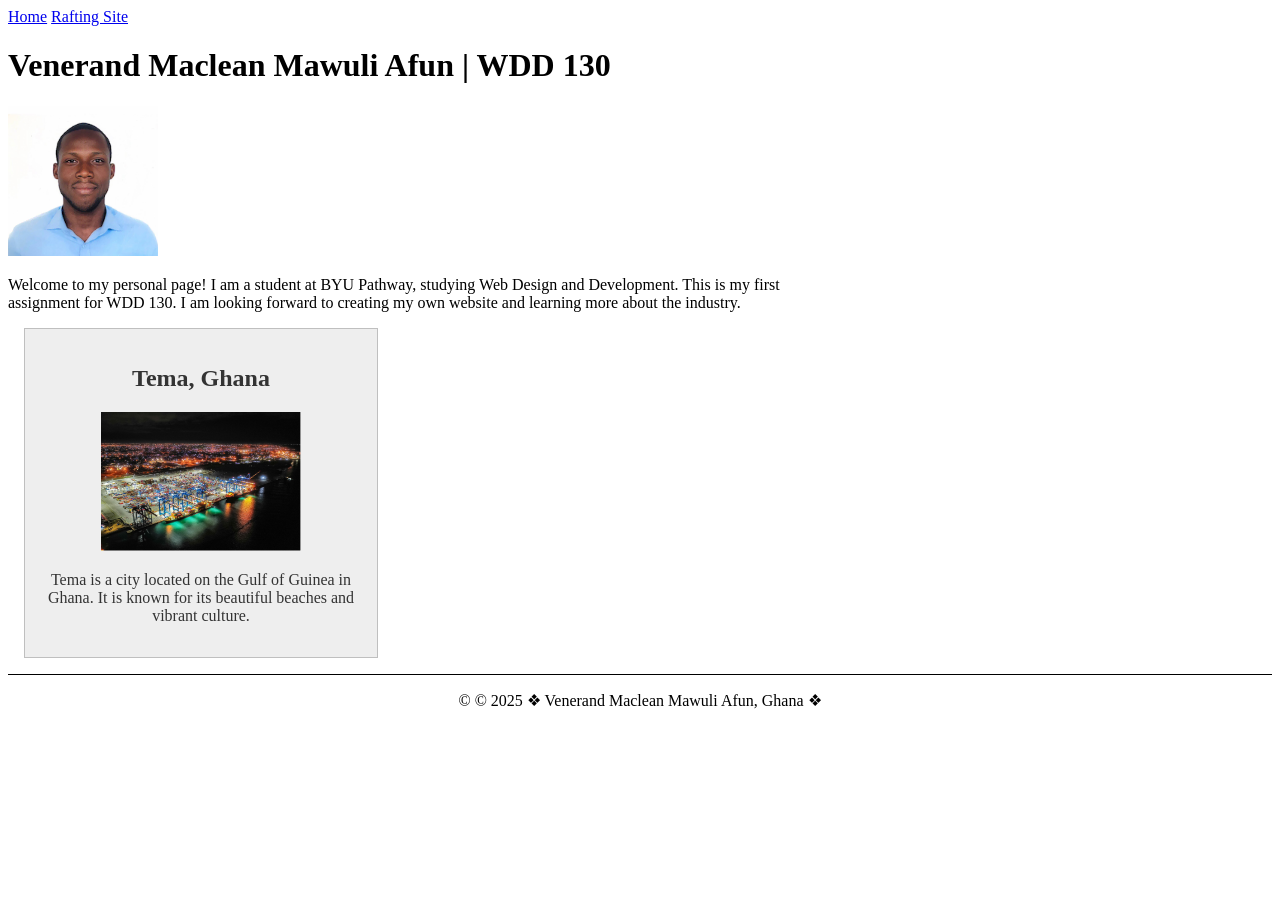
<file: index.html>
<!DOCTYPE html>
<html lang="en">

<head>
    <meta charset="UTF-8">
    <meta name="viewport" content="width=device-width, initial-scale=1.0">
    <title>Venerand Maclean Mawuli Afun | WDD 130</title>
    <meta name="description" content="Welcome to the personal page of Venerand Maclean Mawuli Afun, a WDD 130 student at BYU Pathway, This page is a part of my HTML journey in web development.">   
    <meta name="author" content="Venerand Maclean Mawuli Afun">
    <link rel="stylesheet" href="styles.css">
</head>

<body>
    <header>
        <nav>
            <a href="#">Home</a>
            <a href="wwr/">Rafting Site</a>
        </nav>
    </header>
    <main>
        <h1>Venerand Maclean Mawuli Afun | WDD 130</h1>
        <img src="images/profile.webp" alt="Hello, my name is Venerand Maclean Mawuli Afun" width="200">
        <p>Welcome to my personal page! I am a student at BYU Pathway, studying Web Design and Development. This is my
            first assignment for WDD 130. I am looking forward to creating my own website and learning more about the
            industry.</p>
    </main>
    <aside>
        <h2>Tema, Ghana</h2>
        <img src="images/tema.jpg" alt="A beautiful view of Tema, Ghana" width="300">
        <p>Tema is a city located on the Gulf of Guinea in Ghana. It is known for its beautiful beaches and vibrant culture.</p>
    </aside>
    <footer>
        <p>&copy; &copy; 2025 &#10070; Venerand Maclean Mawuli Afun, Ghana &#10070; </p>
    </footer>
</body>

</html>
</file>
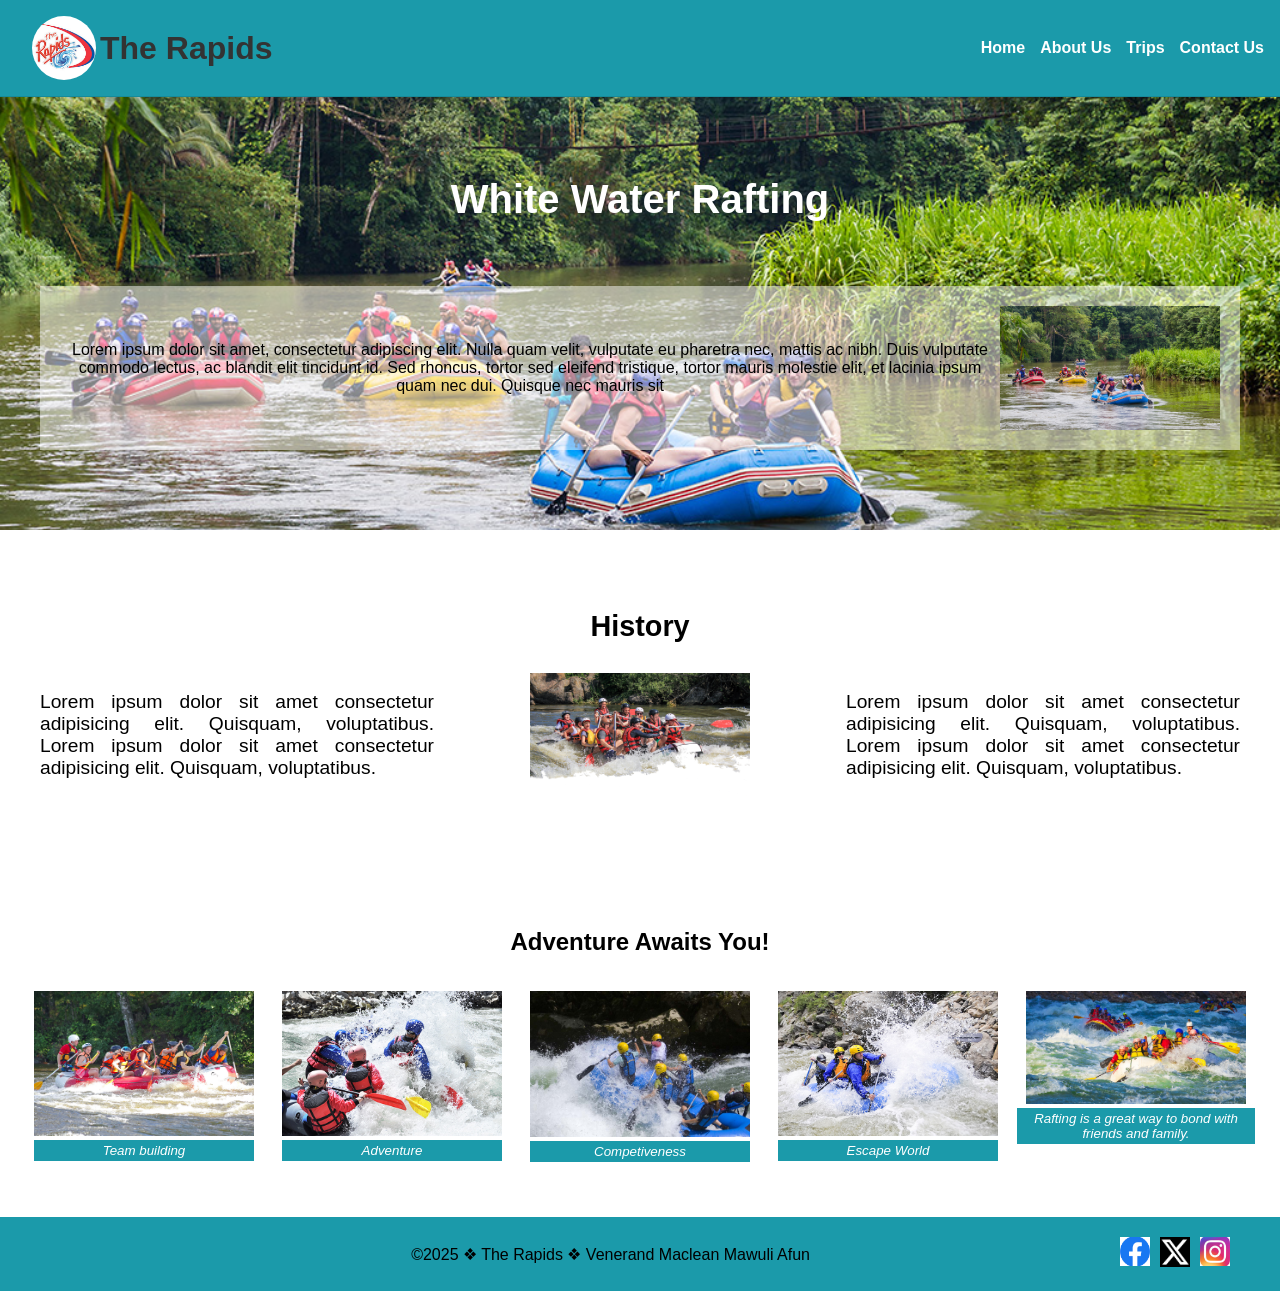
<file: wwr/about.html>
<!DOCTYPE html>
<html lang="en-US">

<head>
    <link rel="stylesheet" href="styles/rafting.css">
    <meta charset="utf-8">
    <meta name="viewport" content="width=device-width,initial-scale=1.0">
    <title>The Rapids</title>
    <meta name="description" content="A common layout on the web called 'holy grail'">
    <meta name="author" content="Venerand Maclean Mawuli Afun">
    <link rel="preconnect" href="https://fonts.googleapis.com">
    <link rel="preconnect" href="https://fonts.gstatic.com" crossorigin>
    <link
        href="https://fonts.googleapis.com/css2?family=Merriweather:wght@400;700;900&family=Roboto:wght@400;700&display=swap"
        rel="stylesheet">
</head>

<body>
    <header>        
        <div class="header-wrapper">
            <div class="logo">
                <img src="images/raftingsitelogo.jpg" alt="The Rapids Logo" width="200">
                <h1>The Rapids</h1>
            </div>
            <nav class="nav">
                <ul>
                    <a href="index.html">Home</a>
                    <a href="about.html">About Us</a>
                    <a href="trips.html">Trips</a>
                    <a href="contact.html">Contact Us</a>
                </ul>
            </nav>
        </div>
       
    </header>
    <main>
        <section class="hero">
            <div class="hero-content">
              <h1 class="hero-title">White Water Rafting</h1>
                <div class="inner-wrapper">
                    <p class="hero-text">
                        Lorem ipsum dolor sit amet, consectetur adipiscing elit. Nulla quam velit, vulputate eu pharetra nec,
                        mattis ac nibh. Duis vulputate commodo lectus, ac blandit elit tincidunt id. Sed rhoncus, tortor sed
                        eleifend tristique, tortor mauris molestie elit, et lacinia ipsum quam nec dui. Quisque nec mauris sit
                      </p>
                      <img src="images/rafting15_600.jpg" alt="Peaceful rapids">
                </div>
            </div>
          </section>
        <section class="history-section"> 
            <h2>History</h2>
            <div class="history-wrapper">
                <p>Lorem ipsum dolor sit amet consectetur adipisicing elit. Quisquam, voluptatibus. Lorem ipsum dolor sit
                    amet consectetur adipisicing elit. Quisquam, voluptatibus.</p>
                <img src="images/hero_transparency_1024.png" alt="Rafting history">
                <p>Lorem ipsum dolor sit amet consectetur adipisicing elit. Quisquam, voluptatibus. Lorem ipsum dolor sit
                amet consectetur adipisicing elit. Quisquam, voluptatibus.</p>
            </div>
        </section>
        <section class="galery">
            <h2>Adventure Awaits You!</h2>
            <div class="img-grid">    
                <figure>
                    <img src="images/rafting27_1024.jpg" alt="Team building">
                    <figcaption>Team building</figcaption>
                </figure>
                <figure>            
                    <img src="images/rafting47_600.jpg" alt="Adventure">
                    <figcaption>Adventure</figcaption>
                </figure>
                <figure>    
                    <img src="images/rafting64_600.jpg" alt="Competiveness">
                    <figcaption>Competiveness</figcaption>
                </figure>
                <figure>    
                    <img src="images/rafting29_600.jpg" alt="Escape world">
                    <figcaption>Escape World</figcaption>
                </figure>
                <figure>
                    <img src="images/rafting12_1024.jpg" alt="Entertaining and thrilling">
                    <figcaption>Rafting is a great way to bond with friends and family.</figcaption>
                </figure>
            </div>    
        </section>
    </main>
    <footer>
        <div class="footer-wrapper">
        <p>&copy;2025 &#10070; The Rapids &#10070; Venerand Maclean Mawuli Afun</p>
        <div class="socials">
            <a href="https://facebook.com">
                <img src="images/facebook.png" alt="Facebook" width="30">
            </a>
            <a href="https://twitter.com">
                <img src="images/x.png" alt="Twitter" width="30">
            </a>
            <a href="https://instagram.com">
                <img src="images/instagram.jpeg" alt="Instagram" width="30">
            </a>
        </div>
        </div>
    </footer>

</body>

</html>
</file>
<file: styles.css>
main {
  max-width: 840px;
}

aside {
  width: 20rem;
  margin: 1rem;
  border: 1px solid rgb(0 0 0 / 0.2); /* 1️⃣ */
  padding: 1rem;
  background-color: #eee;
  color: #333;
  text-align: center;
}
aside img {
  width: 200px;
  height: auto;
}
main img {
  width: 150px;
  height: auto;
  padding: 0;
}
footer {
  margin-top: 15px;
  border-top: 1px solid #000;
  text-align: center;
}
</file>
<file: wwr/styles/rafting.css>
:root {
    --heading-background-color: #1B9AAA;
    --heading-text-color: #333;
    --heading-font: 'Montserrat', Helvetica, sans-serif;
    --padding: 1rem;
    --border: 1px solid rgb(0 0 0 / 0.1);
    --text-decoration: none;
}

* {
    box-sizing: border-box;
    margin: 0;
    padding: 0;
}

.header-wrapper {
    display: flex;
    justify-content: space-between;
    align-items: center;
    background-color: var(--heading-background-color);
    color: var(--heading-text-color);
    font-family: var(--heading-font);
    padding: var(--padding);
    border-bottom: var(--border);
}

.logo {
    display: flex;
    align-items: center;
    text-align: center;
}

.logo h1 {
    margin: 0;
    font-size: 2rem;
    color: var(--heading-text-color);
}

a {
    text-decoration: var(--text-decoration);
}

.hero img {
    display: block;
    width: 80%;
    height: auto;
}

.logo img {
    display: block;
    width: 100%;
    height: auto;
    border-radius: 50%;
}

.callout img {
    float: top;
    margin: 0 0 10px 15px;
    border: 1px solid #000;
    padding: 3px;
    background-color: #bbb;
    width: 100px;
    height: auto;
}

.logo img {
    margin: 0 0.25rem 0 1rem;
    width: 64px;
    height: auto;
}

h1 {
    font-size: 2rem;
    font-family: Acme, Arial, sans-serif;
}

.nav {
    display: flex;
    flex-wrap: wrap;
    list-style: none;
    padding: 0;
    font-family: Arial, sans-serif;
}

.nav ul {
    display: flex;
    flex-wrap: wrap;
    list-style: none;
    padding: 0;
    gap: 15px;
}

.nav li {
    flex: 1 1 auto;
}

.nav a {
    display: flex;
    color: #fff;
    text-decoration: none;
    font-weight: 700;
    margin: 0.5rem 0;
}

.nav a:hover {
    text-decoration: underline;
    color: #fff;
}

body {
    font-family: Acme, Arial, sans-serfi;
}

.hero {
    background-image: url("../images/rafting15_600.jpg");
    background-size: cover;
    background-position: center;
    color: white;
    text-align: center;
    padding: 60px 20px;
    position: relative;
}

.inner-wrapper {
    max-width: 1200px;
    margin: 0 auto;
    padding: 20px;
    display: flex;
    align-items: center;
    background-color: rgba(255, 255, 255, 0.5);
    color: #000;
    font-size: 16px;
}

.hero-content {
    margin: 0 auto;
    text-align: center;
    padding: 20px;
}

.hero-title {
    font-size: 2.5rem;
    margin-bottom: 4rem;
    color: #ffffff;
}

.history-section {
    color: #000;
    padding: 80px 20px;
    text-align: center;
    font-size: 1.2rem;
}

.history-wrapper {
    max-width: 1200px;
    margin: 30px auto;
    display: flex;
    align-items: center;
    gap: 8%;
    text-align: justify;
}

article {
    margin: 1em auto;
    border: 1px solid rgb(0 0 0 / 0.1);
    padding: 1em;
    background-color: #ace;
    width: min(600px, 100%);
    font-size: 1.2rem;
}

.section {
    margin: 1em auto;
    padding: 1em;
    background-color: #ace;
    width: min(600px, 100%);
    font-size: 1.2rem;
    margin: 1rem auto;
    display: grid;
    grid-template-columns: 120px 1fr 1fr;
    align-items: center;
    border-bottom: 1px solid #ccc;
    background-color: #1B9AAA;
    max-width: 100%;
    padding: 1rem;
}

.galery {
    text-align: center;
    padding: 20px;
}

.img-grid {
    display: grid;
    gap: 10px;
    justify-items: center;
    grid-template-columns: repeat(5, 1fr);
    margin: 30px auto;
    flex-flow: column;
    padding: 5px;
}

img {
    max-width: 220px;
    max-height: 150px;
}

figcaption {
    background-color: #1b9aaa;
    color: #fff;
    font: italic smaller sans-serif;
    padding: 3px;
    text-align: center;
}

.section {
    display: grid;
    grid-template-columns: repeat(5, 1fr);
    gap: 100px;
    justify-items: center;
    margin: 0 auto;
    flex-flow: column;
    padding: 5px;
    max-width: 220px;
    margin: auto;
}

.footer-wrapper {
    display: flex;
    justify-content: end;
    width: 100%;
    padding: 20px;
    background-color: var(--heading-background-color);
    align-items: center;
    gap: 25%;
}

.socials {
    display: flex;
    gap: 10px;
    margin-right: 30px;
}

footer {
    background-color: var(--heading-background-color);
    width: 100%;
}
</file>
